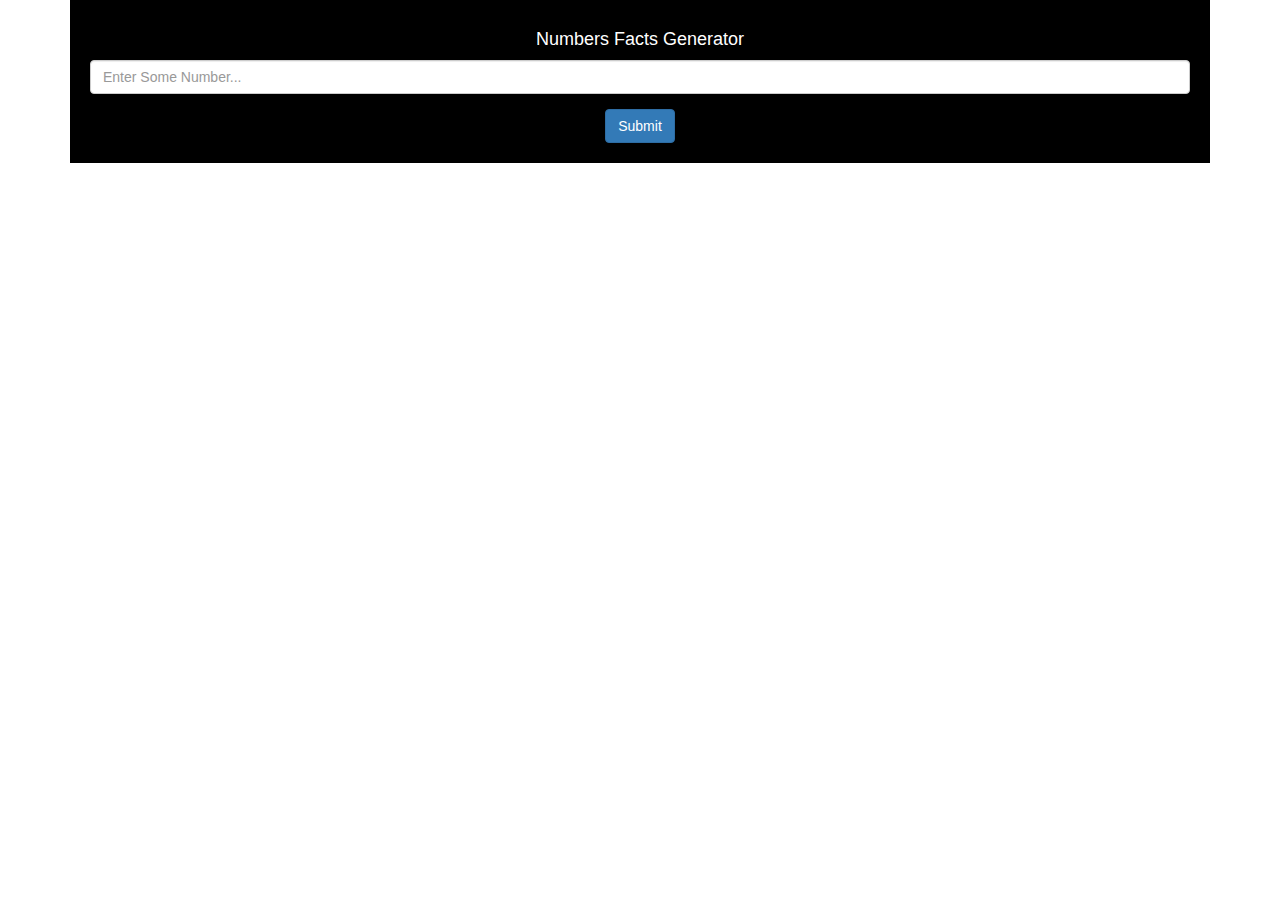
<file: index.html>
<!DOCTYPE html>
<html lang="en">

<head>
  <meta charset="UTF-8">
  <meta name="viewport" content="width=device-width, initial-scale=1.0">
  <meta http-equiv="X-UA-Compatible" content="ie=edge">
  <!-- Latest compiled and minified CSS -->
  <link rel="stylesheet" href="style.css">
  <link rel="stylesheet" href="https://maxcdn.bootstrapcdn.com/bootstrap/3.3.7/css/bootstrap.min.css" integrity="sha384-BVYiiSIFeK1dGmJRAkycuHAHRg32OmUcww7on3RYdg4Va+PmSTsz/K68vbdEjh4u" crossorigin="anonymous">
  <title>Numbers API</title>
</head>

<body>

  <div class="container">
    <div class="main">
      <h4>Numbers Facts Generator</h4>
      <form id='form'>
        <div class="form-group">
          <input type="number" class="form-control" id="ninput" aria-describedby="emailHelp" placeholder="Enter Some Number...">
        </div>
      </form>
      <button type="submit" id='button' class="btn btn-primary">Submit</button>
    </div>
    <div id="output" class="alert alert-primary" role="alert">
    </div>
  </div>
</body>
<script type="text/javascript" src="app.js"></script>

</html>
</file>
<file: style.css>
.main {
  background-color: black;
  color: white;
  padding: 20px;
  font-family: sans-serif;
  text-align: center;
}
</file>
